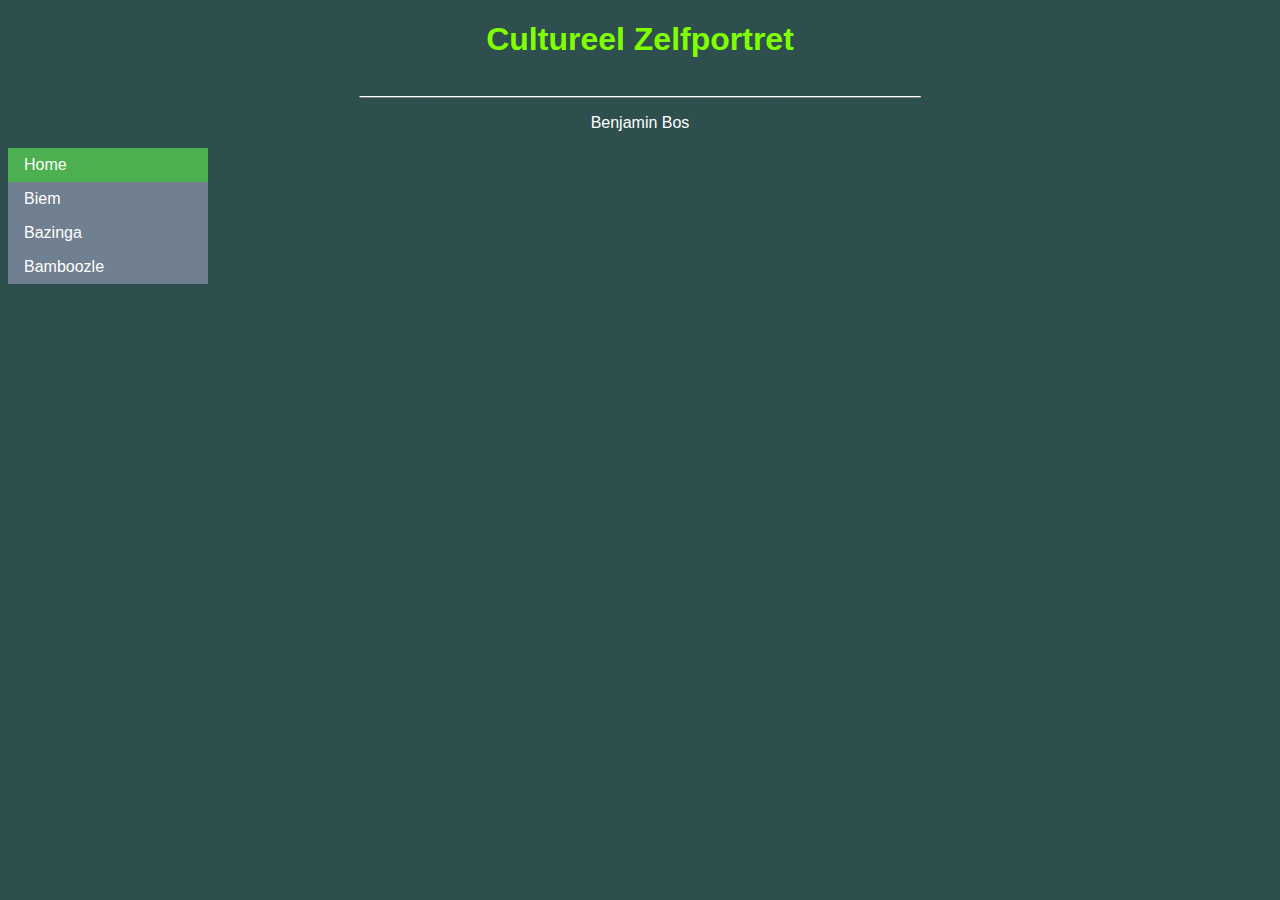
<file: index.html>
<!DOCTYPE html>
<html>
<head>
  <title>Home</title>
  <link rel="stylesheet" type="text/css" href="home.css">
  
</head>
<body>

  <h1>Cultureel Zelfportret</h1>
  <p>_______________________________________________________________</p>
  <p>Benjamin Bos</p>  
  
  <ul>
    <li class = "active"><a href="index.html">Home</a></li>
	<li><a href="biem.html">Biem</a></li>
	<li><a href="bazinga.html">Bazinga</a></li>
	<li><a href="bamboozle.html">Bamboozle</a></li>
  </ul>
  
</body>
</html>
</file>
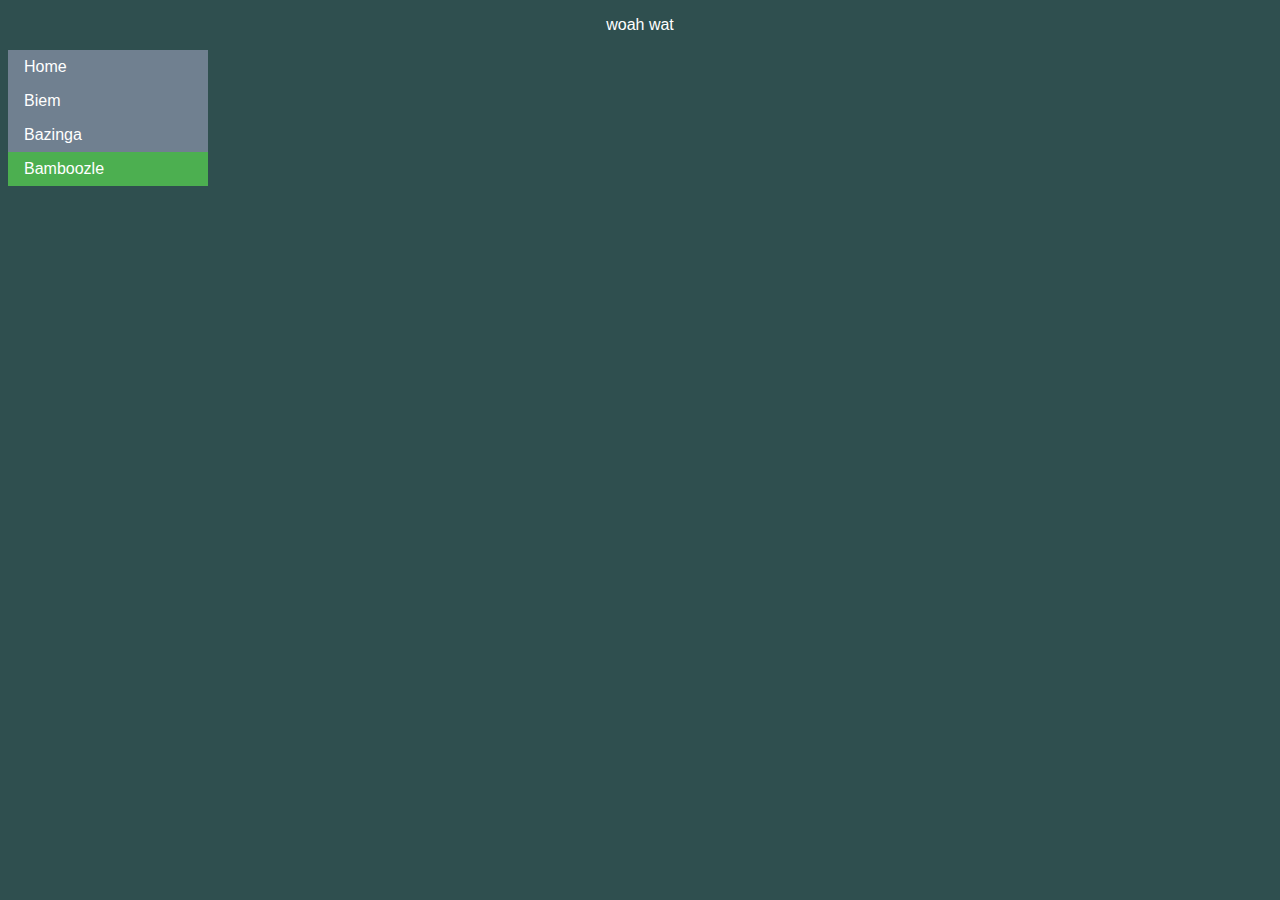
<file: bamboozle.html>
<!DOCTYPE html>
<html>
<head>
  <title>bamboozle</title>
  <link rel="stylesheet" type="text/css" href="bamboozle.css">
</head>
<body>
  <p>woah wat</p>
  
  <ul>
    <li><a href="index.html">Home</a></li>
	<li><a href="biem.html">Biem</a></li>
	<li><a href="bazinga.html">Bazinga</a></li>
	<li class = "active"><a href="bamboozle.html">Bamboozle</a></li>
  </ul>
  
</body>
</html>
</file>
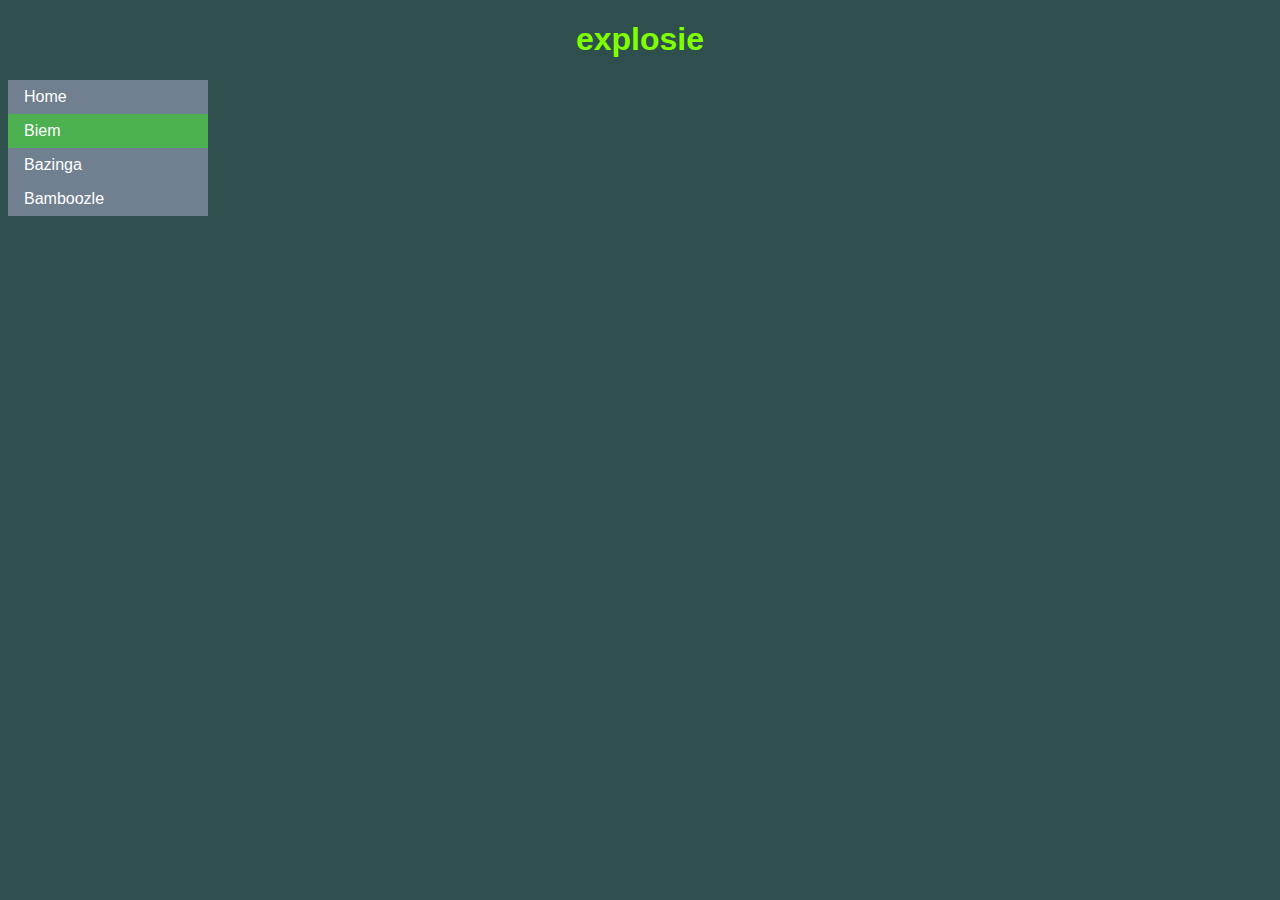
<file: biem.html>
<!DOCTYPE html>
<html>
<head>
  <title>biem</title>
  <link rel="stylesheet" type="text/css" href="biem.css">
</head>
<body>
  <h1>explosie</h1>
  
  <ul>
    <li><a href="index.html">Home</a></li>
	<li class = "active"><a href="biem.html">Biem</a></li>
	<li><a href="bazinga.html">Bazinga</a></li>
	<li><a href="bamboozle.html">Bamboozle</a></li>
  </ul>

</body>
</html>
</file>
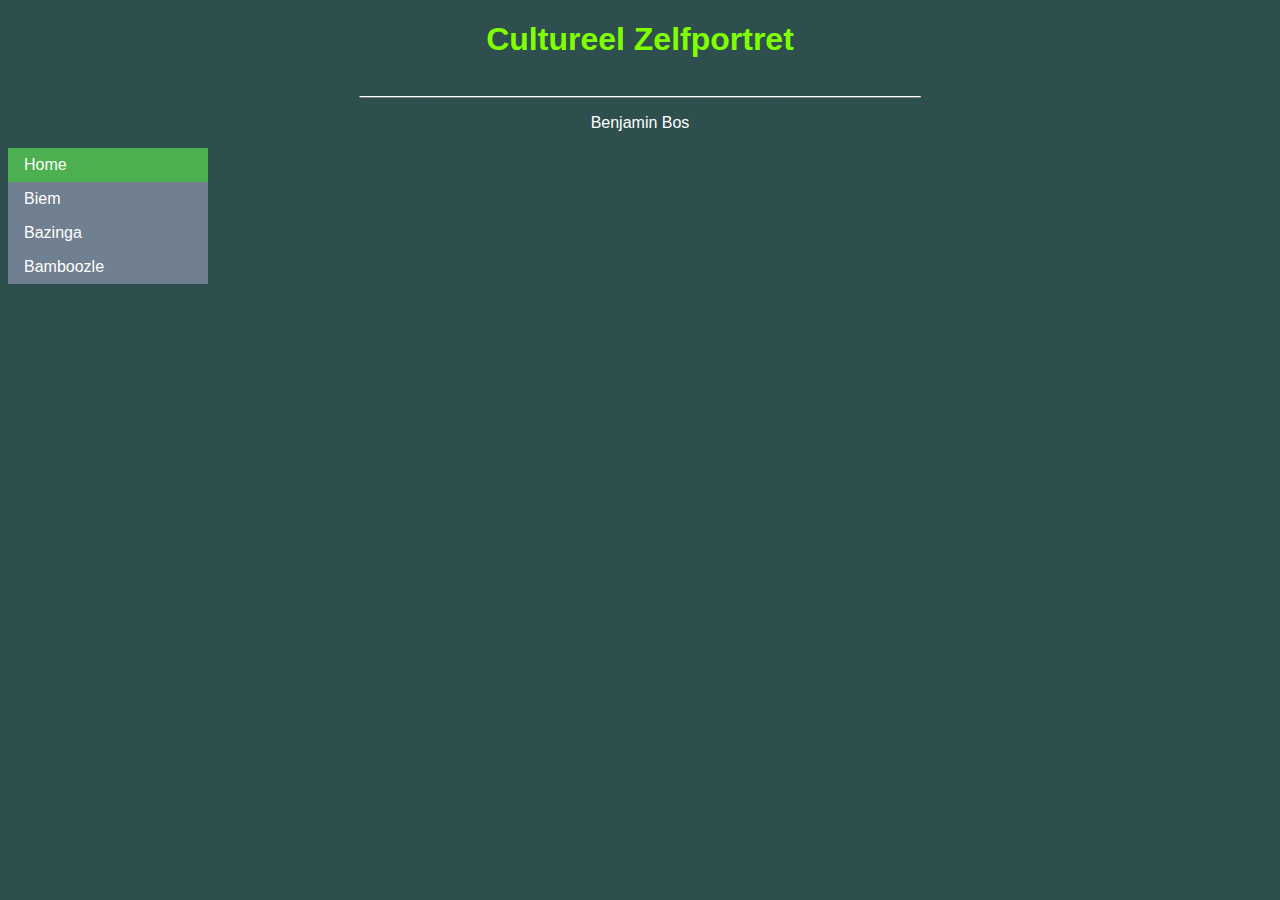
<file: home.html>
<!DOCTYPE html>
<html>
<head>
  <title>Home</title>
  <link rel="stylesheet" type="text/css" href="home.css">
  
</head>
<body>

  <h1>Cultureel Zelfportret</h1>
  <p>_______________________________________________________________</p>
  <p>Benjamin Bos</p>  
  
  <ul>
    <li class = "active"><a href="home.html">Home</a></li>
	<li><a href="biem.html">Biem</a></li>
	<li><a href="bazinga.html">Bazinga</a></li>
	<li><a href="bamboozle.html">Bamboozle</a></li>
  </ul>
  
</body>
</html>
</file>
<file: home.css>
body {
	
	background-color: darkslategray;
}

h1 {
	
	color: chartreuse;
	text-align: center;
	font-family: arial, sans-serif;
}

p {
	
	color: white;
	text-align: center;
	font-family: arial, sans-serif;
}

ul {
	
	color: white;
	background-color: slategray;
	font-family: ariall, sans-serif;
    list-style-type: none;
    margin: 0;
    padding: 0;
	width: 200px;
	position: -webkit-sticky;
    position: sticky;
    top: 50;
	position: fixed;
}

li a {
	
	display: block;
    color: white;
    padding: 8px 16px;
    text-decoration: none;
}

li a:hover {
	
    background-color: chartreuse;
    color: darkslategray;
}

.active {
    background-color: #4CAF50;
    color: white;
}
</file>
<file: bamboozle.css>
body {
	
	background-color: darkslategray;
}

h1 {
	
	color: chartreuse;
	text-align: center;
	font-family: arial, sans-serif;
}

p {
	
	color: white;
	text-align: center;
	font-family: arial, sans-serif;
}

ul {
	
	color: white;
	background-color: slategray;
	font-family: ariall, sans-serif;
    list-style-type: none;
    margin: 0;
    padding: 0;
	width: 200px;
	position: -webkit-sticky;
    position: sticky;
    top: 50;
	position: fixed;
}

li a {
	
	display: block;
    color: white;
    padding: 8px 16px;
    text-decoration: none;
}

li a:hover {
	
    background-color: chartreuse;
    color: white;
}

.active {
    background-color: #4CAF50;
    color: white;
}
</file>
<file: biem.css>
body {
	
	background-color: darkslategray;
}

h1 {
	
	color: chartreuse;
	text-align: center;
	font-family: arial, sans-serif;
}

p {
	
	color: white;
	text-align: center;
	font-family: arial, sans-serif;
}

ul {
	
	color: white;
	background-color: slategray;
	font-family: ariall, sans-serif;
    list-style-type: none;
    margin: 0;
    padding: 0;
	width: 200px;
	position: -webkit-sticky;
    position: sticky;
    top: 50;
	position: fixed;
}

li a {
	
	display: block;
    color: white;
    padding: 8px 16px;
    text-decoration: none;
}

li a:hover {
	
    background-color: chartreuse;
    color: white;
}

.active {
    background-color: #4CAF50;
    color: white;
}
</file>
